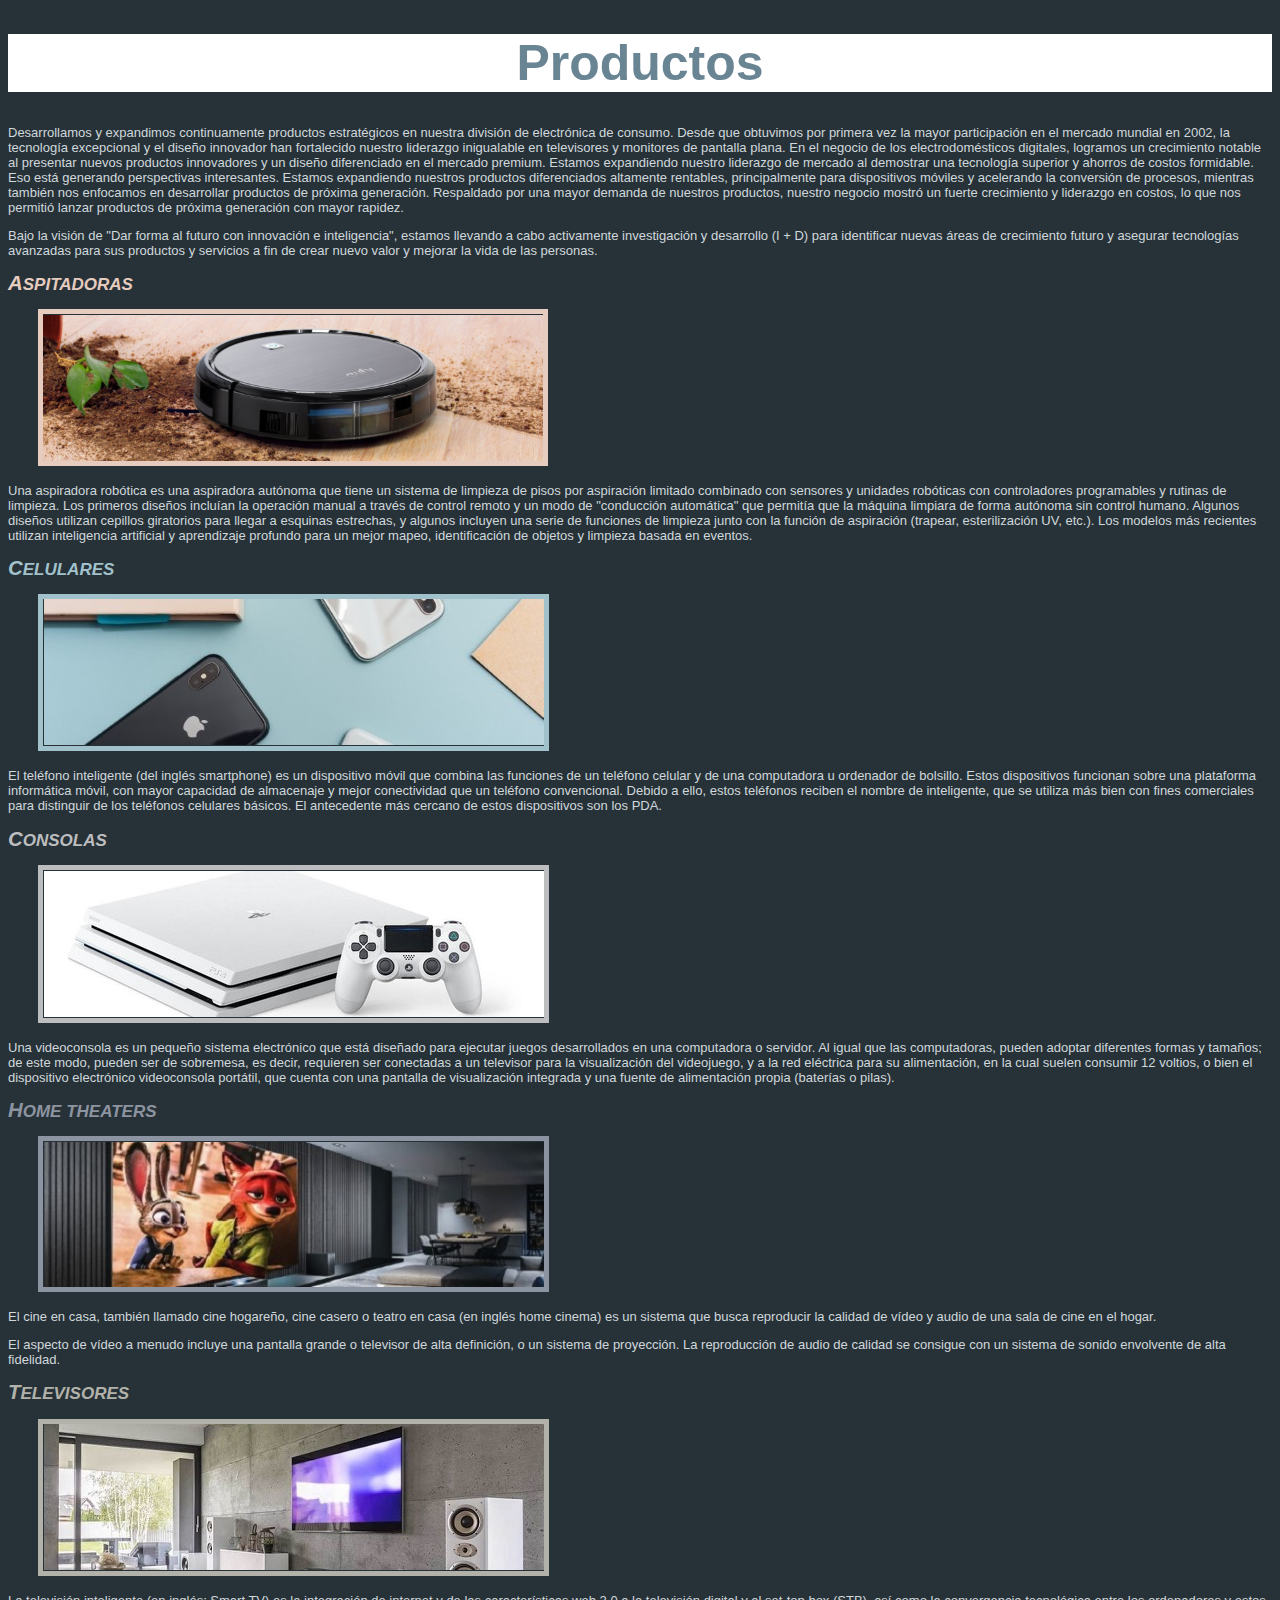
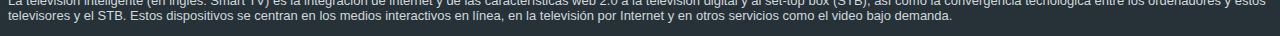
<file: 01-ejercicio-imagenes-productos/index.html>
<!DOCTYPE html>
<html lang="en">
    <head>
        <meta charset="UTF-8">
        <meta http-equiv="X-UA-Compatible" content="IE=edge">
        <meta name="viewport" content="width=device-width, initial-scale=1.0">
        <link rel="stylesheet" href="estilos.css">
        <title>Productos</title>
        
    </head>
    <body>
        <h1 class="centrado">Productos</h1>

            <p>
                Desarrollamos y expandimos continuamente productos estratégicos en nuestra división de electrónica de       consumo. Desde que
                obtuvimos por primera vez la mayor participación en el mercado mundial en 2002, la tecnología excepcional       y el diseño
                innovador han fortalecido nuestro liderazgo inigualable en televisores y monitores de pantalla plana. En    el negocio de
                los electrodomésticos digitales, logramos un crecimiento notable al presentar nuevos productos innovadores      y un diseño
                diferenciado en el mercado premium. Estamos expandiendo nuestro liderazgo de mercado al demostrar una       tecnología superior
                y ahorros de costos formidable. Eso está generando perspectivas interesantes. Estamos expandiendo nuestros      productos
                diferenciados altamente rentables, principalmente para dispositivos móviles y acelerando la conversión de       procesos,
                mientras también nos enfocamos en desarrollar productos de próxima generación. Respaldado por una mayor     demanda de
                nuestros productos, nuestro negocio mostró un fuerte crecimiento y liderazgo en costos, lo que nos      permitió lanzar
                productos de próxima generación con mayor rapidez.
            </p>

            <p>
                Bajo la visión de "Dar forma al futuro con innovación e inteligencia", estamos llevando a cabo activamente      investigación
                y desarrollo (I + D) para identificar nuevas áreas de crecimiento futuro y asegurar tecnologías avanzadas       para sus
                productos y servicios a fin de crear nuevo valor y mejorar la vida de las personas.
            </p>

        <h2 class="aspiradoras"><span>A</span>SPITADORAS</h2>
            
            <img class="img-asp" src="img/aspiradoras.png" alt="">
            
            
            <p>
                Una aspiradora robótica es una aspiradora autónoma que tiene un sistema de limpieza de pisos por        aspiración limitado
                combinado con sensores y unidades robóticas con controladores programables y rutinas de limpieza. Los       primeros diseños
                incluían la operación manual a través de control remoto y un modo de "conducción automática" que permitía       que la máquina
                limpiara de forma autónoma sin control humano. Algunos diseños utilizan cepillos giratorios para llegar a       esquinas
                estrechas, y algunos incluyen una serie de funciones de limpieza junto con la función de aspiración         (trapear,
                esterilización UV, etc.). Los modelos más recientes utilizan inteligencia artificial y aprendizaje      profundo para un
            mejor mapeo, identificación de objetos y limpieza basada en eventos.
            </p>

        <h2 class="celulares"><span>C</span>ELULARES</h2>

            <img class="img-cel" src="img/celulares.jpg" alt="">

            <p>
                El teléfono inteligente (del inglés smartphone) es un dispositivo móvil que combina las funciones de un         teléfono celular
                y de una computadora u ordenador de bolsillo. Estos dispositivos funcionan sobre una plataforma         informática móvil, con
                mayor capacidad de almacenaje y mejor conectividad que un teléfono convencional. Debido a ello, estos       teléfonos reciben
                el nombre de inteligente, que se utiliza más bien con fines comerciales para distinguir de los teléfonos        celulares
            básicos. El antecedente más cercano de estos dispositivos son los PDA.
            </p>

        <h2 class="consolas"><span>C</span>ONSOLAS</h2>

            <img class="img-consol" src="img/consolas.jpg.jpg" alt="">

            <p>
                Una videoconsola es un pequeño sistema electrónico que está diseñado para ejecutar juegos desarrollados en      una
                computadora o servidor. Al igual que las computadoras, pueden adoptar diferentes formas y tamaños; de este      modo, pueden
                ser de sobremesa, es decir, requieren ser conectadas a un televisor para la visualización del videojuego,       y a la red
                eléctrica para su alimentación, en la cual suelen consumir 12 voltios, o bien el dispositivo electrónico        videoconsola
                portátil, que cuenta con una pantalla de visualización integrada y una fuente de alimentación propia        (baterías o pilas).
            </p>

        <h2 class="home"><span>H</span>OME THEATERS</h2>

            <img class="img-home" src="img/home-theaters.jpg" alt="">
            <p>
                El cine en casa, también llamado cine hogareño, cine casero o teatro en casa (en inglés home cinema)    es un  sistema que
                busca reproducir la calidad de vídeo y audio de una sala de cine en el hogar.
            </p>

            <p>
                El aspecto de vídeo a menudo incluye una pantalla grande o televisor de alta definición, o un sistema   de    proyección.
                La reproducción de audio de calidad se consigue con un sistema de sonido envolvente de alta fidelidad.
            </p>
        
        <h2 class="televisores"><span>T</span>ELEVISORES</h2>
        
            <img class="img-tel" src="img/televisores.jpeg" alt="">

            <p>
                La televisión inteligente (en inglés: Smart TV) es la integración de internet y de las características  web  2.0 a la
                televisión digital y al set-top box (STB), así como la convergencia tecnológica entre los ordenadores   y     estos
                televisores y el STB. Estos dispositivos se centran en los medios interactivos en línea, en la  televisión   por Internet y
                en otros servicios como el video bajo demanda.
            </p>

    </body>
</html>
</file>
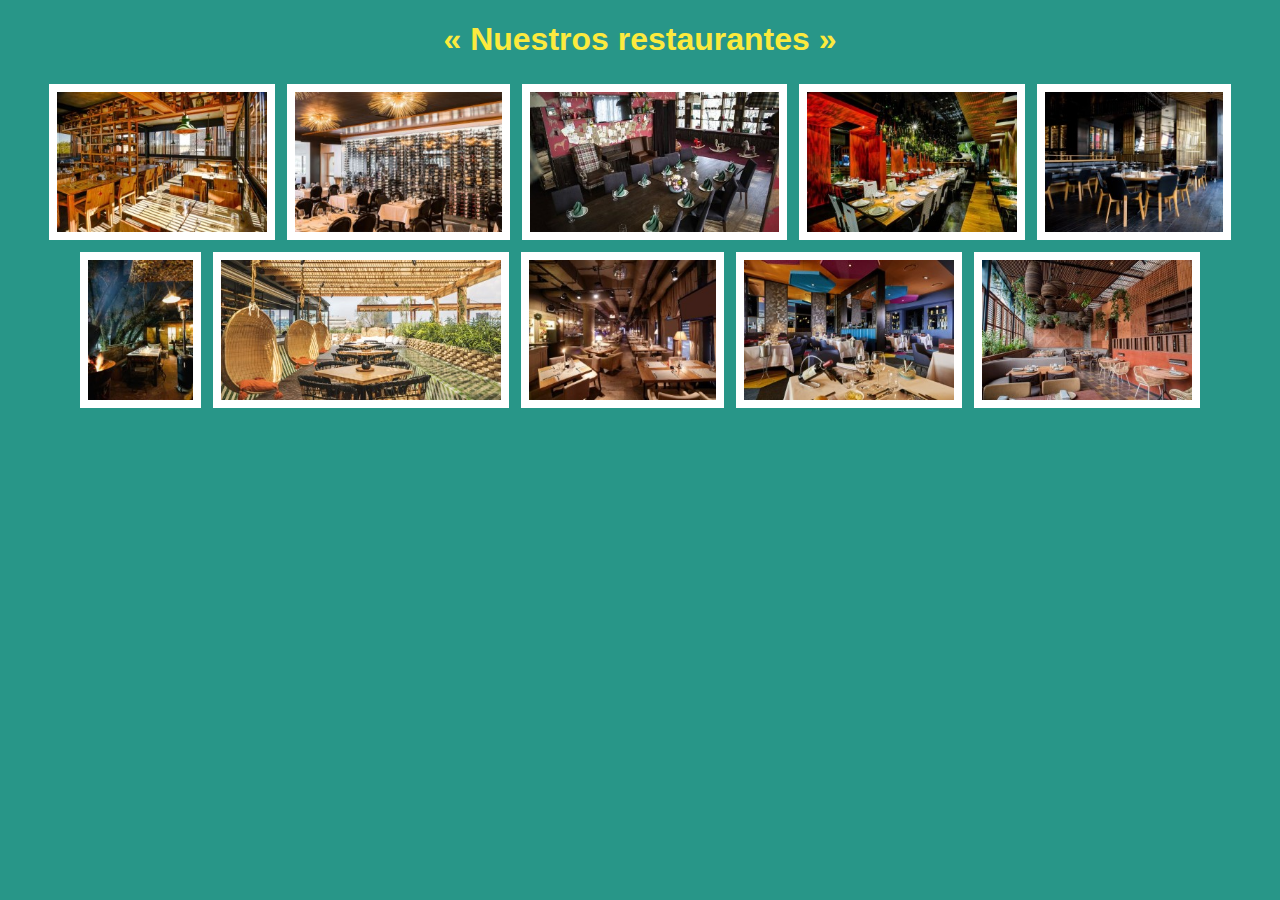
<file: 02-ejercicio-imagenes-restaurantes/index.html>
<!DOCTYPE html>
<html lang="en">
<head>
    <meta charset="UTF-8">
    <meta http-equiv="X-UA-Compatible" content="IE=edge">
    <meta name="viewport" content="width=device-width, initial-scale=1.0">
    <link rel="stylesheet" href="estilos.css">
    <title>Nuestros Restaurantes</title>
    
</head>
<body>
    <h1>« Nuestros restaurantes »</h1>
    <div class="fotos">
        <img src="img/barcelona.png" alt="Barcelona">
        <img src="img/buenos-aires.jpg" alt="Buenos Aires">
        <img src="img/madrid.jpg" alt="Madrid">
        <img src="img/miami.jpg" alt="Miami">
        <img src="img/paris.jpg" alt="Paris">
        <img src="img/pipa.jpg" alt="Pipa">
        <img src="img/rio-de-janeiro.jpg" alt="Rio de Janeiro">
        <img src="img/roma.jpg" alt="Roma">
        <img src="img/rosario.jpg" alt="Rosario">
        <img src="img/tokio.jpg" alt="Tokio">
    </div>

</body>
</html>
</file>
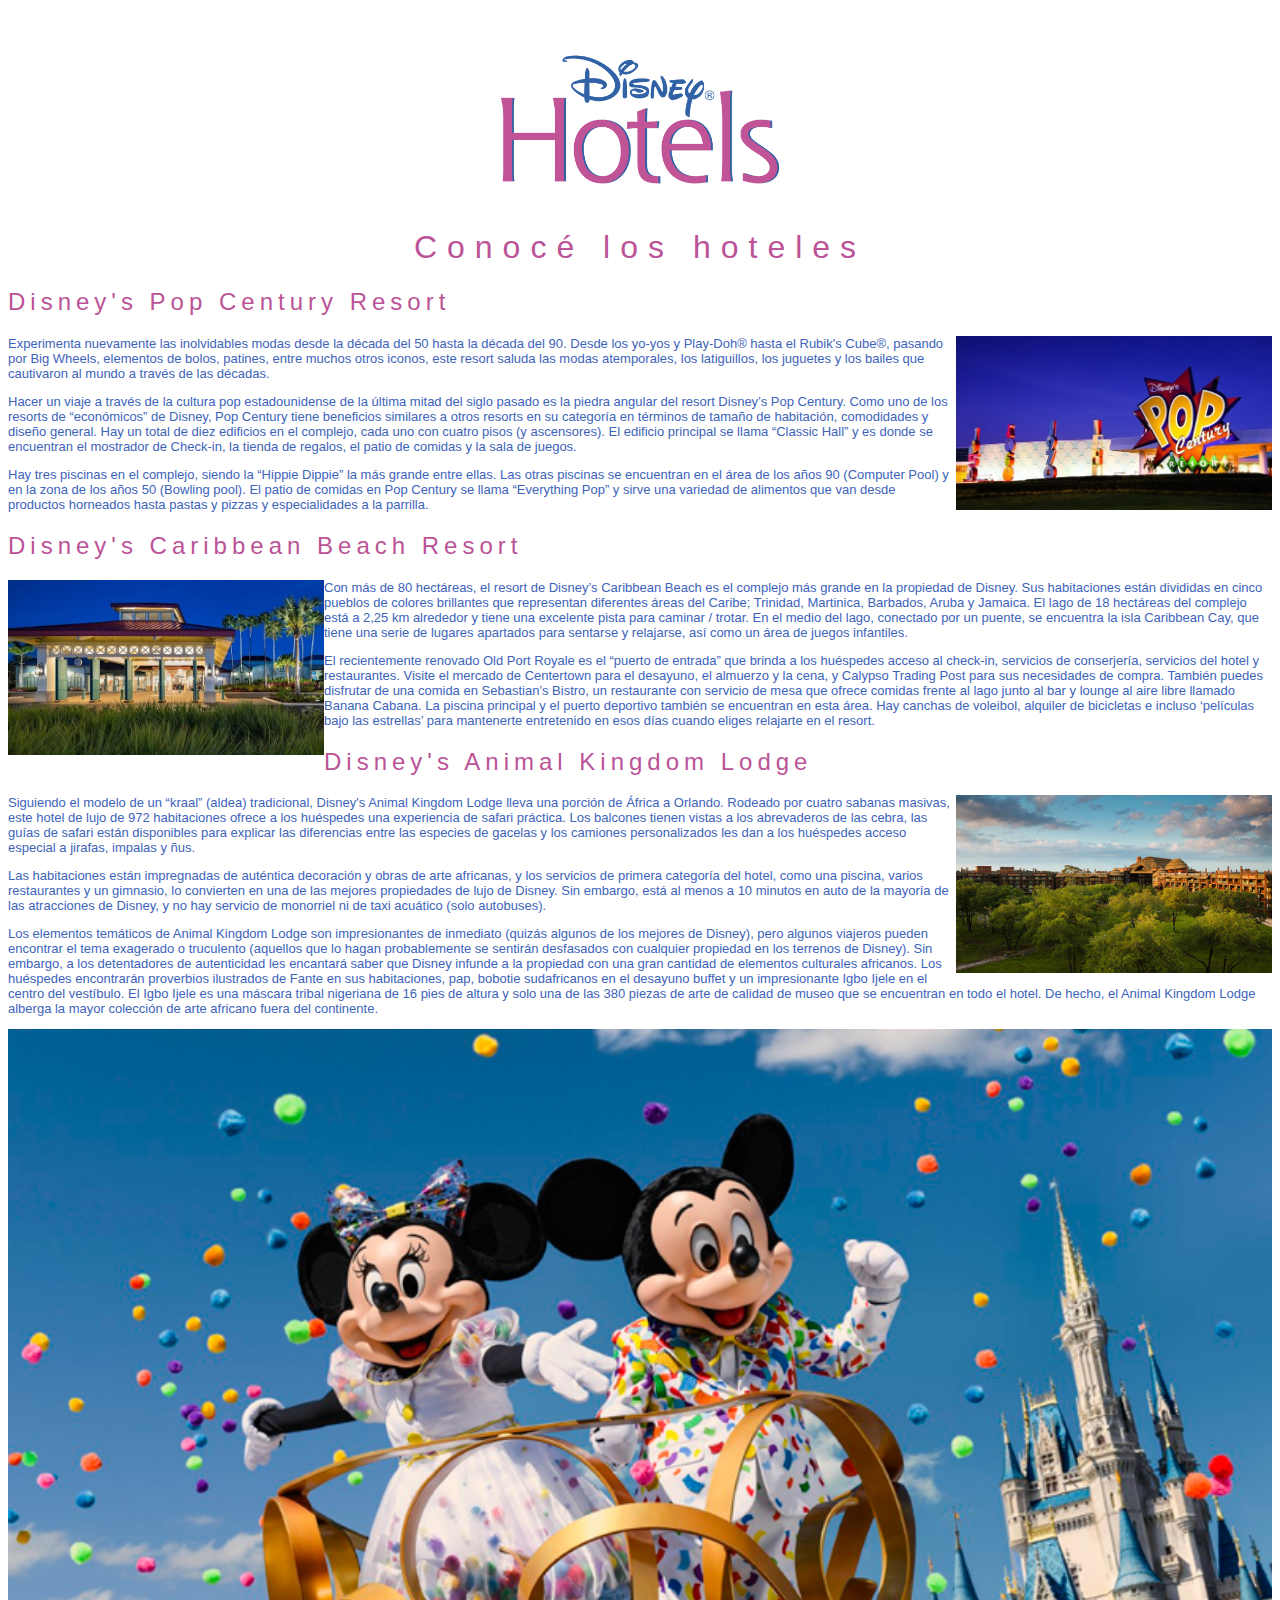
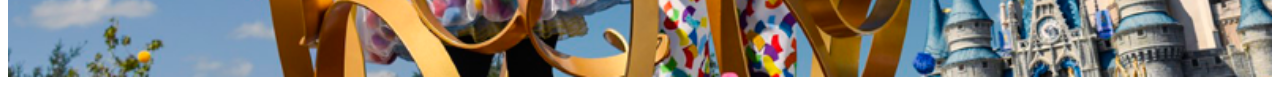
<file: 03-ejercicio-imagenes-hoteles/index.html>
<!DOCTYPE html>
<html lang="en">
<head>
    <meta charset="UTF-8">
    <meta http-equiv="X-UA-Compatible" content="IE=edge">
    <meta name="viewport" content="width=device-width, initial-scale=1.0">
    <link rel="stylesheet" href="estilos.css">
    <title>Habitaciones</title>
</head>
<body>
   <div class="cont-logo">
    <img class="logo" src="img/logo-disney-hotels.png" alt="">
</div>
    <h1>Conocé los hoteles</h1>

    <h2>Disney's Pop Century Resort</h2>
    
    <img class="img-century-resort-right century-resort-tamaño"  src="img/hoteles/disneys-pop-century-resort.jpg" alt="">

   
    <p> 
        Experimenta nuevamente las inolvidables modas desde la década del 50 hasta la década del 90. Desde los yo-yos y
        Play-Doh® hasta el Rubik's Cube®, pasando por Big Wheels, elementos de bolos, patines, entre muchos otros iconos,
        este resort saluda las modas atemporales, los latiguillos, los juguetes y los bailes que cautivaron al mundo a
        través de las décadas.
    </p>
  
    <p> 
        Hacer un viaje a través de la cultura pop estadounidense de la última mitad del siglo pasado es la piedra angular del
        resort Disney’s Pop Century. Como uno de los resorts de “económicos” de Disney, Pop Century tiene beneficios similares a
        otros resorts en su categoría en términos de tamaño de habitación, comodidades y diseño general. Hay un total de diez
        edificios en el complejo, cada uno con cuatro pisos (y ascensores). El edificio principal se llama “Classic Hall” y es
        donde se encuentran el mostrador de Check-in, la tienda de regalos, el patio de comidas y la sala de juegos.
    </p>

    <p> 
        Hay tres piscinas en el complejo, siendo la “Hippie Dippie” la más grande entre ellas. Las otras piscinas se encuentran
        en el área de los años 90 (Computer Pool) y en la zona de los años 50 (Bowling pool). El patio de comidas en Pop
        Century se llama “Everything Pop” y sirve una variedad de alimentos que van desde productos horneados hasta pastas y
        pizzas y especialidades a la parrilla.
    </p>

    <h2>Disney's Caribbean Beach Resort</h2>

    <img class="img-beach-resort-right beach-resort-tamaño" src="img/hoteles/disneys-caribbean-beach-resort.jpg" alt="">

    <p class="margin-left-10"> 
        Con más de 80 hectáreas, el resort de Disney’s Caribbean Beach es el complejo más grande en la propiedad de Disney. Sus
        habitaciones están divididas en cinco pueblos de colores brillantes que representan diferentes áreas del Caribe;
        Trinidad, Martinica, Barbados, Aruba y Jamaica. El lago de 18 hectáreas del complejo está a 2,25 km alrededor y tiene una
        excelente pista para caminar / trotar. En el medio del lago, conectado por un puente, se encuentra la isla Caribbean
        Cay, que tiene una serie de lugares apartados para sentarse y relajarse, así como un área de juegos infantiles.
    </p>


    <p class="margin-left-10">
        El recientemente renovado Old Port Royale es el “puerto de entrada” que brinda a los huéspedes acceso al check-in,
        servicios de conserjería, servicios del hotel y restaurantes. Visite el mercado de Centertown para el desayuno, el
        almuerzo y la cena, y Calypso Trading Post para sus necesidades de compra. También puedes disfrutar de una comida en
        Sebastian’s Bistro, un restaurante con servicio de mesa que ofrece comidas frente al lago junto al bar y lounge al aire
        libre llamado Banana Cabana. La piscina principal y el puerto deportivo también se encuentran en esta área. Hay canchas
        de voleibol, alquiler de bicicletas e incluso ‘películas bajo las estrellas’ para mantenerte entretenido en esos días
        cuando eliges relajarte en el resort.
    </p>

    <h2>Disney's Animal Kingdom Lodge</h2>

    <img class="lodge-right lodge-tamaño" src="img/hoteles/disneys-animal-kingdom-lodge.jpg" alt="">

    <p class="margin-left-10">
        Siguiendo el modelo de un “kraal” (aldea) tradicional, Disney's Animal Kingdom Lodge lleva una porción de África a
        Orlando. Rodeado por cuatro sabanas masivas, este hotel de lujo de 972 habitaciones ofrece a los huéspedes una
        experiencia de safari práctica. Los balcones tienen vistas a los abrevaderos de las cebra, las guías de safari están
        disponibles para explicar las diferencias entre las especies de gacelas y los camiones personalizados les dan a los
        huéspedes acceso especial a jirafas, impalas y ñus.
    </p>

    <p class="margin-left-10">
        Las habitaciones están impregnadas de auténtica decoración y obras
        de arte africanas, y los servicios de primera categoría del hotel, como una piscina, varios restaurantes y un gimnasio,
        lo convierten en una de las mejores propiedades de lujo de Disney. Sin embargo, está al menos a 10 minutos en auto
        de la mayoría de las atracciones de Disney, y no hay servicio de monorriel ni de taxi acuático (solo autobuses).
    </p>

    <p class="margin-left-10">
        Los elementos temáticos de Animal Kingdom Lodge son impresionantes de inmediato (quizás algunos de los mejores de
        Disney), pero algunos viajeros pueden encontrar el tema exagerado o truculento (aquellos que lo hagan probablemente se
        sentirán desfasados con cualquier propiedad en los terrenos de Disney). Sin embargo, a los detentadores de autenticidad
        les encantará saber que Disney infunde a la propiedad con una gran cantidad de elementos culturales africanos. Los
        huéspedes encontrarán proverbios ilustrados de Fante en sus habitaciones, pap, bobotie sudafricanos en el desayuno
        buffet y un impresionante Igbo Ijele en el centro del vestíbulo. El Igbo Ijele es una máscara tribal nigeriana de 16
        pies de altura y solo una de las 380 piezas de arte de calidad de museo que se encuentran en todo el hotel. De hecho, el
        Animal Kingdom Lodge alberga la mayor colección de arte africano fuera del continente.
    </p>
    <img class="minnie-tamaño" src="img/mickey-minnie.png" alt="">

</body>
</html>
</file>
<file: 01-ejercicio-imagenes-productos/estilos.css>
body{
    background-color: #273238  ;
}

h1{
    text-align: center;
    color: #698593;
    background-color: white;
    font-family: Impact, Charcoal, sans-serif;
    font-size: 50px;
}

p{
    color: #d0d8dc;
    font-family: 'Lucida Sans Unicode', 'Lucida Grande', sans-serif;
    font-size: small;
}

.aspiradoras{
    color: #e6cbbf;
}


.img-asp{
    margin-left: 30px;
    border: 5px solid #e6cbbf;
    padding-top:1px;
    
}

.celulares{
    color:#a1c1cb;
}


.img-cel{
    margin-left: 30px;
    border: 5px solid #a1c1cb;
    padding-bottom:1px;
    padding-left: 1px;
}
.consolas{
    color: #bcbdbf;
}

.img-consol{
    margin-left: 30px;
    border: 5px solid #bcbdbf;
    padding-top: 1px;
    padding-bottom:1px;
    padding-left: 1px;
}

.home{
    color: #8d94a1;
}

.img-home{
    margin-left: 30px;
    width: 500px;
    border: 5px solid #8d94a1;
    padding-top: 1px;
    padding-left: 1px;
}

.televisores{
    color:#b2b2aa ;
}

.img-tel{
    margin-left: 30px;
    border: 5px solid #b2b2aa;
    padding-bottom:1px;
    padding-left: 1px;
}

h2{
    font-family: 'Arial', 'Gadget', sans-serif;
    font-style: italic;
    font-weight:900;
    font-size: 17px;
}

span{
    font-size: larger;
    font-style: italic;
}
</file>
<file: 02-ejercicio-imagenes-restaurantes/estilos.css>
body{
    background-color: #289688;
}
h1{
    color: #fcea3e;
    font-family: 'Franklin Gothic Medium', 'Arial Narrow', Arial, sans-serif;
    text-align: center;
    font-weight: bold;
}
.fotos{
    text-align: center;
}

img{
    
    border: 8px solid #ffffff;
    height: 140px;
    margin: 4px;
    
    
}
</file>
<file: 03-ejercicio-imagenes-hoteles/estilos.css>
body{
    background-color: #ffffff;
    font-family: 'Lucida Sans', 'Lucida Sans Regular', 'Lucida Grande', 'Lucida Sans Unicode', Geneva, Verdana, sans-serif;
    
} 

.cont-logo{
    text-align: center;
}

.logo{
    width: 25%;
    margin: auto;
    
} 

h1{
    color: #bb5397;
    text-align: center;
    letter-spacing: 10px;
    font-weight: lighter;
    font-size: xx-large;
}

h2{
    color:  #bb5397;
    letter-spacing: 5px;
    font-weight: lighter;
   
}

p{
    color: #3d63ba;
    font-size: small;
}

.img-century-resort-right{
    float: right;
}

.century-resort-tamaño{
    width: 25%;
}

.img-beach-resort-right{
    float: left;
}

.beach-resort-tamaño{
    width: 25%;
}




.lodge-right{
    float: right;
}

.lodge-tamaño{
    width: 25%;
}

.minnie-tamaño{
    width: 100%;
}
</file>
